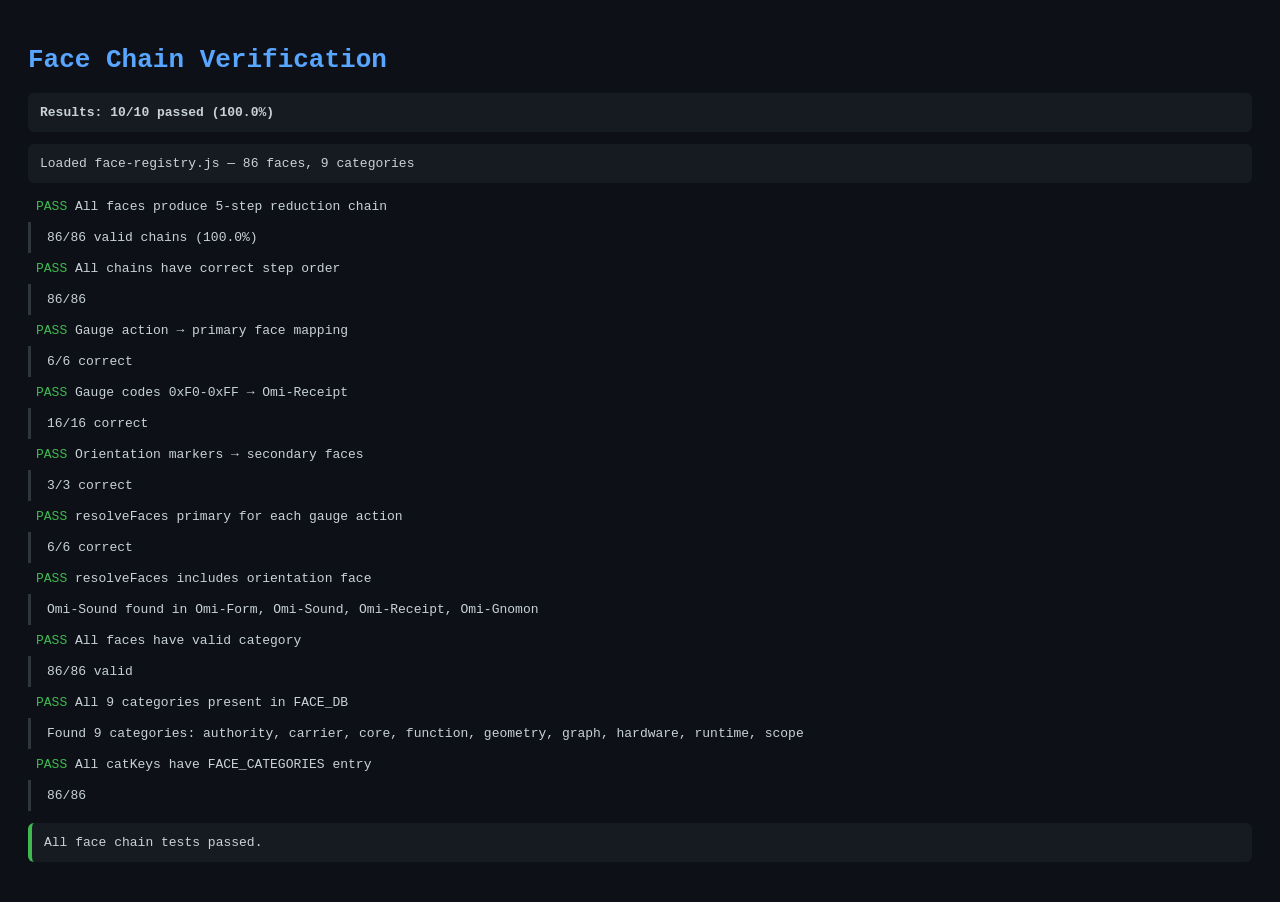
<file: web/test-face-chain.html>
<!DOCTYPE html>
<html lang="en">
<head><meta charset="utf-8"><title>Face Chain Verification</title>
<style>
  body { font-family: monospace; background: #0d1117; color: #c9d1d9; padding: 20px; }
  h1 { color: #58a6ff; }
  h2 { color: #79c0ff; margin-top: 24px; }
  .pass { color: #3fb950; }
  .fail { color: #f85149; }
  .summary { padding: 12px; background: #161b22; border-radius: 6px; margin: 12px 0; }
  .test-row { padding: 4px 8px; margin: 2px 0; }
  .detail { padding: 8px 16px; margin: 4px 0; background: #0d1117; border-left: 3px solid #30363d; font-size: 13px; }
  .chain-step { display: inline-block; margin: 2px 4px; }
  .arrow { color: #484f58; margin: 0 4px; }
</style>
</head>
<body>
<h1>Face Chain Verification</h1>
<div id="output"></div>

<script>
const out = document.getElementById('output');
let passed = 0, failed = 0;

function test(name, cond, detail) {
    const row = document.createElement('div');
    row.className = 'test-row';
    row.innerHTML = (cond ? '<span class="pass">PASS</span>' : '<span class="fail">FAIL</span>') + ' ' + name;
    out.appendChild(row);
    if (detail) {
        const d = document.createElement('div');
        d.className = 'detail';
        d.textContent = detail;
        out.appendChild(d);
    }
    if (cond) passed++; else failed++;
}

/* Load face registry inline (no module system needed) */
</script>
<script src="face-registry.js"></script>
<script>
out.innerHTML = '<div class="summary">Loaded face-registry.js — ' +
    Object.keys(FACE_DB).length + ' faces, ' +
    Object.keys(FACE_CATEGORIES).length + ' categories</div>';

/* ── Test 1: All faces resolve through reduction chain ── */
let chainOk = 0, chainFail = 0;
for (const name in FACE_DB) {
    const entry = FACE_DB[name];
    const face = {
        name, category: FACE_CATEGORIES[entry.cat],
        catKey: entry.cat, role: entry.role,
        edge: entry.edge, receiptPath: 'accepted.' + entry.role
    };
    const chain = faceReductionChain(face);
    if (chain.length === 5) chainOk++; else chainFail++;
}
const chainPct = (chainOk / Object.keys(FACE_DB).length * 100).toFixed(1);
test('All faces produce 5-step reduction chain',
    chainFail === 0,
    chainOk + '/' + Object.keys(FACE_DB).length + ' valid chains (' + chainPct + '%)');

/* ── Test 2: In each chain, steps progress name→face→role→edge→receipt ── */
let stepNamesOk = 0;
for (const name in FACE_DB) {
    const entry = FACE_DB[name];
    const face = {
        name, category: FACE_CATEGORIES[entry.cat],
        catKey: entry.cat, role: entry.role,
        edge: entry.edge, receiptPath: 'accepted.' + entry.role
    };
    const chain = faceReductionChain(face);
    const expected = ['name','face','role','edge','receipt'];
    if (chain.map(s => s.step).join(',') === expected.join(',')) stepNamesOk++;
}
test('All chains have correct step order',
    stepNamesOk === Object.keys(FACE_DB).length,
    stepNamesOk + '/' + Object.keys(FACE_DB).length);

/* ── Test 3: Gauge action → primary face ── */
const gaugeTests = [
    [0x00, 'Omi-Form'],
    [0x1C, 'Omi-Glyph'],
    [0x1D, 'Omi-Glyph'],
    [0x1E, 'Omi-Map'],
    [0x1F, 'Omi-Map'],
    [0x20, 'Omi-Matrix'],
];
let gaugeOk = 0;
for (const [code, expected] of gaugeTests) {
    const actual = resolveGaugeFace(code);
    if (actual === expected) gaugeOk++;
}
test('Gauge action → primary face mapping',
    gaugeOk === gaugeTests.length,
    gaugeOk + '/' + gaugeTests.length + ' correct');

/* ── Test 4: High gauge codes → Omi-Receipt ── */
let highOk = 0;
for (let code = 0xF0; code <= 0xFF; code++) {
    if (resolveGaugeFace(code) === 'Omi-Receipt') highOk++;
}
test('Gauge codes 0xF0-0xFF → Omi-Receipt',
    highOk === 16,
    highOk + '/16 correct');

/* ── Test 5: Orientation markers → secondary faces ── */
const orientTests = [
    [0x01, 'Omi-Mesh'],
    [0x0A, 'Omi-Sound'],
    [0x0B, 'Omi-Light'],
];
let orientOk = 0;
for (const [code, expected] of orientTests) {
    const faces = resolveOrientationFaces(code);
    if (faces.indexOf(expected) >= 0) orientOk++;
}
test('Orientation markers → secondary faces',
    orientOk === orientTests.length,
    orientOk + '/' + orientTests.length + ' correct');

/* ── Test 6: resolveFaces returns correct primary for each gauge action ── */
const env0 = new Uint8Array(64);
env0[0] = 0xFF; env0[1] = 0x00; env0[2] = 0x1C; env0[3] = 0x1D;
env0[4] = 0x1E; env0[5] = 0x1F; env0[6] = 0x20; env0[7] = 0xFF;

let facesOk = 0;
for (const [code, expected] of gaugeTests) {
    env0[0] = 0xF0 | code;
    const faces = resolveFaces(env0, code);
    if (faces.length > 0 && faces[0].name === expected) facesOk++;
}
env0[0] = 0xFF;
test('resolveFaces primary for each gauge action',
    facesOk === gaugeTests.length,
    facesOk + '/' + gaugeTests.length + ' correct');

/* ── Test 7: resolveFaces includes orientation faces ── */
const envOrient = new Uint8Array(64);
envOrient[0] = 0xFF; envOrient[7] = 0xFF;
envOrient[8] = 0x0A; /* orientation[0] = Omi-Sound */
const orientFaces = resolveFaces(envOrient, 0x00);
const hasSound = orientFaces.some(f => f.name === 'Omi-Sound');
test('resolveFaces includes orientation face',
    hasSound,
    'Omi-Sound found in ' + orientFaces.map(f => f.name).join(', '));

/* ── Test 8: Each face has valid category badge ── */
const validCats = Object.keys(FACE_CATEGORIES);
let catOk = 0;
for (const name in FACE_DB) {
    if (validCats.indexOf(FACE_DB[name].cat) >= 0) catOk++;
}
test('All faces have valid category',
    catOk === Object.keys(FACE_DB).length,
    catOk + '/' + Object.keys(FACE_DB).length + ' valid');

/* ── Test 9: All 9 categories present ── */
const catsUsed = {};
for (const name in FACE_DB) catsUsed[FACE_DB[name].cat] = true;
const catsPresent = Object.keys(catsUsed).length;
test('All 9 categories present in FACE_DB',
    catsPresent === 9,
    'Found ' + catsPresent + ' categories: ' + Object.keys(catsUsed).sort().join(', '));

/* ── Test 10: Face categories match FACE_CATEGORIES ── */
let catMatchOk = 0;
for (const name in FACE_DB) {
    const entry = FACE_DB[name];
    if (FACE_CATEGORIES[entry.cat]) catMatchOk++;
}
test('All catKeys have FACE_CATEGORIES entry',
    catMatchOk === Object.keys(FACE_DB).length,
    catMatchOk + '/' + Object.keys(FACE_DB).length);

/* ── Summary ── */
const total = passed + failed;
const pct = (passed / total * 100).toFixed(1);
const summary = document.createElement('div');
summary.className = 'summary';
summary.innerHTML = '<strong>Results: ' + passed + '/' + total + ' passed (' + pct + '%)</strong>';
out.insertBefore(summary, out.firstChild);

if (failed === 0) {
    const allPass = document.createElement('div');
    allPass.className = 'summary';
    allPass.style.borderLeft = '4px solid #3fb950';
    allPass.innerHTML = 'All face chain tests passed.';
    out.appendChild(allPass);
}
</script>
</body>
</html>
</file>
